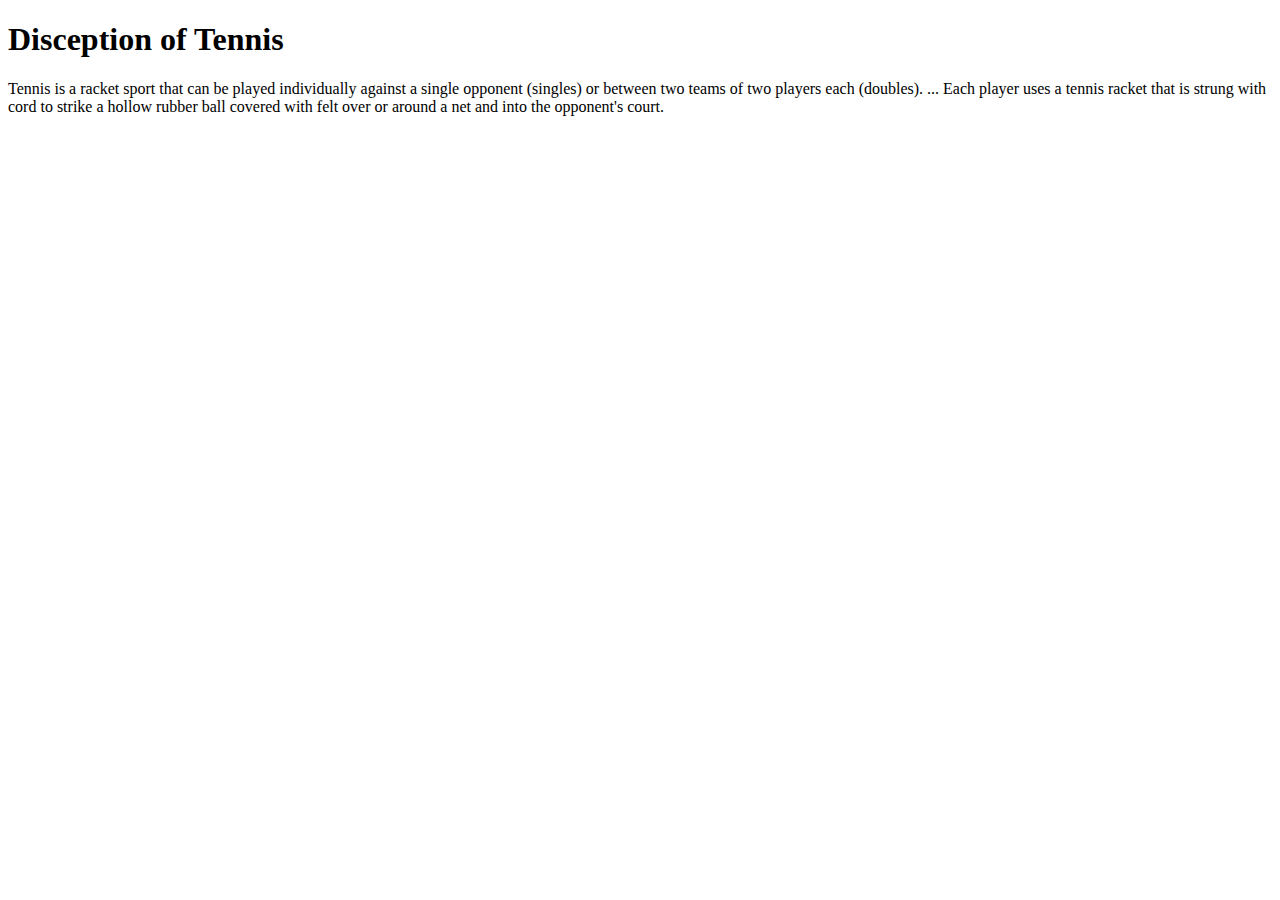
<file: story.html>
<!DOCTYPE html>
<html lang="">
<head>
    <meta charset="utf-8">
    <meta name="viewport" content="width=device-width, initial-scale=1.0">
    <title></title>
    <link rel="stylesheet" href="">
</head>

<body>
   <h1>Disception of Tennis</h1>
    <p>Tennis is a racket sport that can be played individually against a single opponent (singles) or between two teams of two players each (doubles). ... Each player uses a tennis racket that is strung with cord to strike a hollow rubber ball covered with felt over or around a net and into the opponent's court.</p> 
    </body>
</html>
</file>
